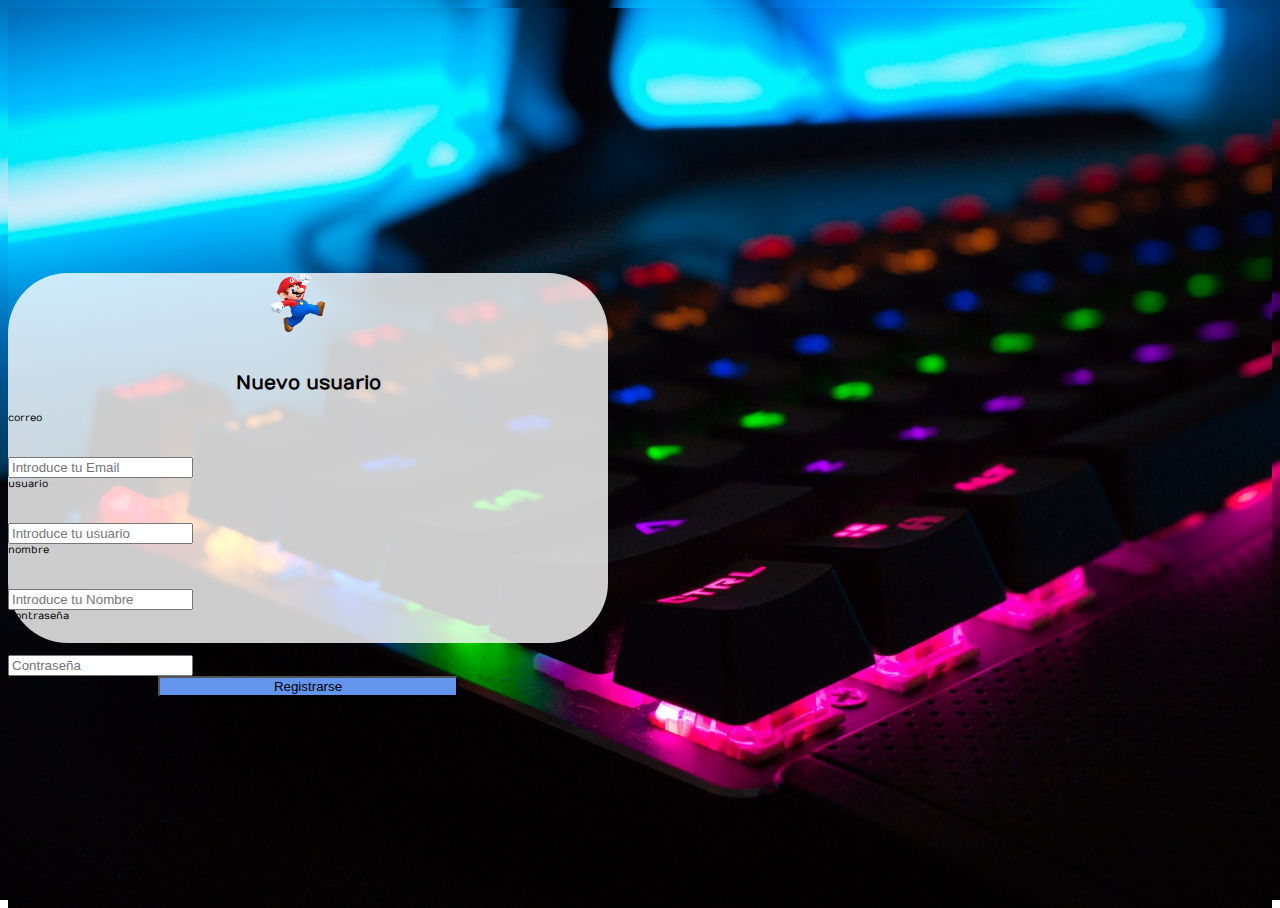
<file: registro.html>
<!DOCTYPE html>
<html lang="en">
<head>
    <meta charset="UTF-8">
    <meta name="viewport" content="width=device-width, initial-scale=1.0">
    <title>Document</title>
    <link href="https://cdn.jsdelivr.net/npm/bootstrap@5.0.0-beta1/dist/css/bootstrap.min.css" rel="stylesheet" integrity="sha384-giJF6kkoqNQ00vy+HMDP7azOuL0xtbfIcaT9wjKHr8RbDVddVHyTfAAsrekwKmP1" crossorigin="anonymous">
    <script src="https://cdn.jsdelivr.net/npm/bootstrap@5.0.0-beta1/dist/js/bootstrap.bundle.min.js" integrity="sha384-ygbV9kiqUc6oa4msXn9868pTtWMgiQaeYH7/t7LECLbyPA2x65Kgf80OJFdroafW" crossorigin="anonymous"></script>
    <link rel="stylesheet" type="text/css" href="./css/ext2.css">
</head>
<body>
    <div class="container">
        <div class="d-flex justify-content-center h-100">
            <div class="card col-md-6">
                <div class="mario"><img src="/img/logo_register.png" class="fotomario"></div>
                <div class="card-header">
                    <h3 class="entrada">Nuevo usuario</h3>
                </div>
                <div class="card-body">
                    <form>
                        <div class="input-group form-group">
                            <div class="registros">correo</div>
                            <div class="input-group-prepend">
                                <span class="input-group-text"><i class="fas fa-mail"></i></span>
                            </div>
                            <input type="text" class="form-control" placeholder="Introduce tu Email">
                            
                            
                        </div>
                        <div class="input-group form-group">
                            <div class="registros">usuario</div>
                            <div class="input-group-prepend">
                                <span class="input-group-text"><i class="fas fa-user"></i></span>
                            </div>
                            <input type="text" class="form-control" placeholder="Introduce tu usuario">
                            
                            
                        </div>
                        <div class="input-group form-group">
                            <div class="registros">nombre</div>
                            <div class="input-group-prepend">
                                <span class="input-group-text"><i class="fas fa-name"></i></span>
                            </div>
                            <input type="text" class="form-control" placeholder="Introduce tu Nombre">
                            
                            
                        </div>
                        <div class="input-group form-group">
                            <div class="registros">Contraseña</div>
                            <div class="input-group-prepend">
                                <span class="input-group-text"><i class="fas fa-key"></i></span>
                            </div>
                            <input type="password" class="form-control" placeholder="Contraseña">
                        </div>
                        
                        <div class="form-group">
                            <input type="submit" value="Registrarse" class="btn float-right login_btn">
                        </div>
                    </form>
                </div>
                <div class="card-footer">
                    
                </div>
            </div>
        </div>
    </div>
</body>
</html>
</file>
<file: css/ext2.css>
@import url('https://fonts.googleapis.com/css?family=Numans');

html,body{
background-image: url(/img/login_bg.jpg);
background-size: cover;
background-repeat: no-repeat;
height: 100%;
font-family: 'Numans', sans-serif;
}

.container{
height: 100%;
align-content: center;
}

.card{
height: 370px;
margin-top: auto;
margin-bottom: auto;
width: 600px;
background:rgba(255,255,255, 0.8) !important;
border-radius: 60px;
}

.social_icon span{
font-size: 60px;
margin-left: 10px;
color: #FFC312;
}

.social_icon span:hover{
color: white;
cursor: pointer;
}

.card-header h3{
color: black;
text-align: center;
}

.social_icon{
position: absolute;
right: 20px;
top: -45px;
}

.input-group-prepend span{
display: none;
border:0 !important;


}

input:focus{
outline: 0 0 0 0  !important;
box-shadow: 0 0 0 0 !important;

}

.remember{
color: white;
}

.remember input
{
width: 20px;
height: 20px;
margin-left: 15px;
margin-right: 5px;
}

.login_btn{
color: black;
background-color:cornflowerblue;
width: 300px;
margin-left: 25%;
margin-right: auto;
}

.login_btn:hover{
color: black;
background-color: white;
}

.links{
color: white;
}

.links a{
margin-left: 4px;
}
.minecraft {
    margin-left: auto;
    margin-right: auto;
    width: 80px;
    height: 80px;
}
.fotominecraft {
    width: 60px;
    height: 60px;
}
.entrada {
    color: black;
}
.mario {
    margin-left: auto;
    margin-right: auto;
    width: 80px;
    height: 80px;
}
.fotomario {
    width: 60px;
    height: 60px;
}
.registros {
    width: 45px;
    height: 45px;
    font-size: 10px;
}
</file>
